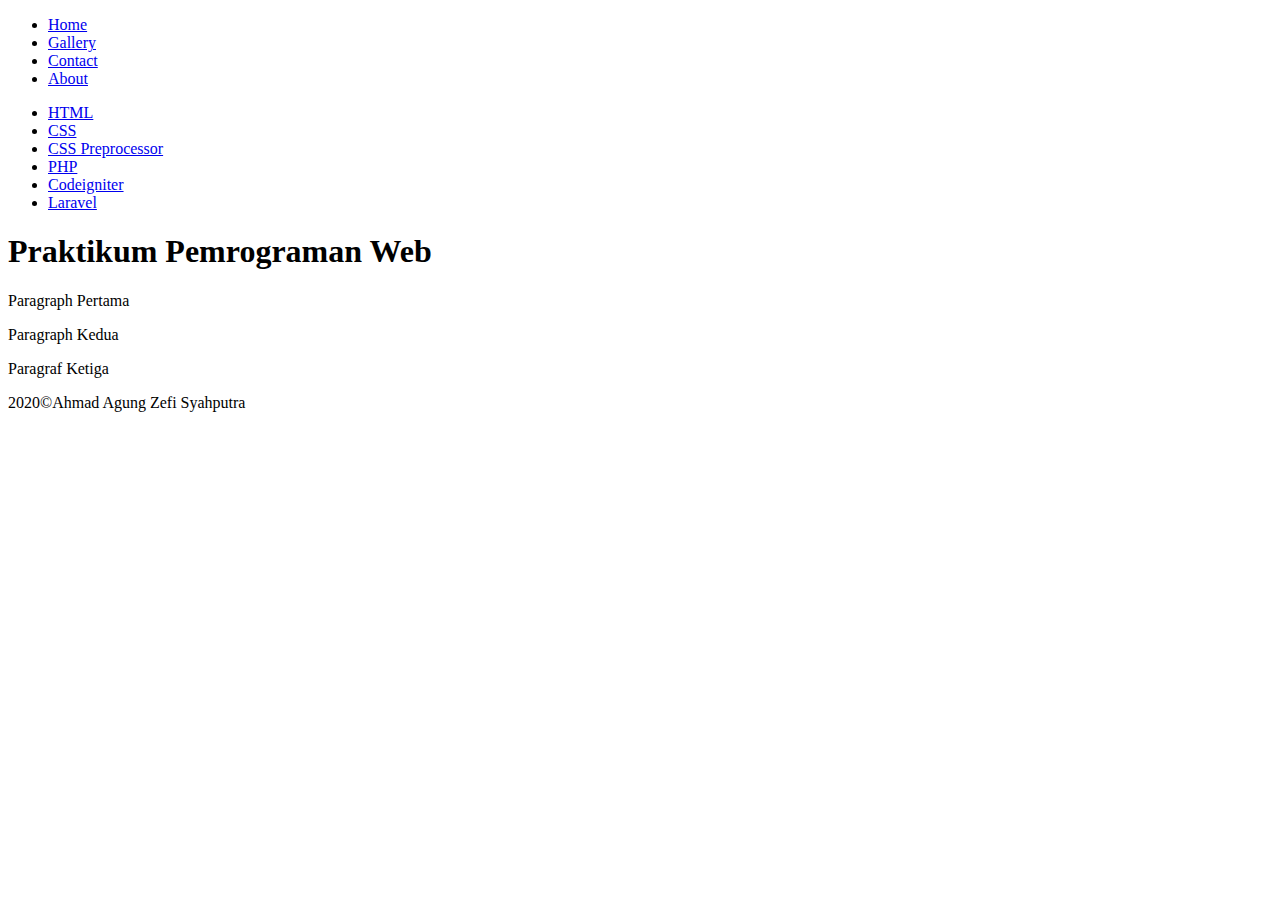
<file: index.html>
<!DOCTYPE html>
<html lang="en">
    <head>
        <title>Latihan CSS</title>
    </head>
    <body>
        <div class="navbar">
            <ul>
                <li><a href="#">Home</a></li>
                <li><a href="#">Gallery</a></li>
                <li><a href="#">Contact</a></li>
                <li><a href="#">About</a></li>
            </ul>
        </div>

        <div class="sidebar">
            <ul>
                <li><a href="#">HTML</a></li>
                <li><a href="#">CSS</a></li>
                <li><a href="#">CSS Preprocessor</a></li>
                <li><a href="#">PHP</a></li>
                <li><a href="#">Codeigniter</a></li>
                <li><a href="#">Laravel</a></li>
            </ul>
        </div>

        <div class="content">
            <h1>Praktikum Pemrograman Web</h1>
            <p>Paragraph Pertama</p>
            <p>Paragraph Kedua</p>
            <p>Paragraf Ketiga</p>
        </div>

        <div class="footer">
            <p>
                2020&copy;Ahmad Agung Zefi Syahputra
            </p>
        </div>
        
    </body>
</html>
</file>
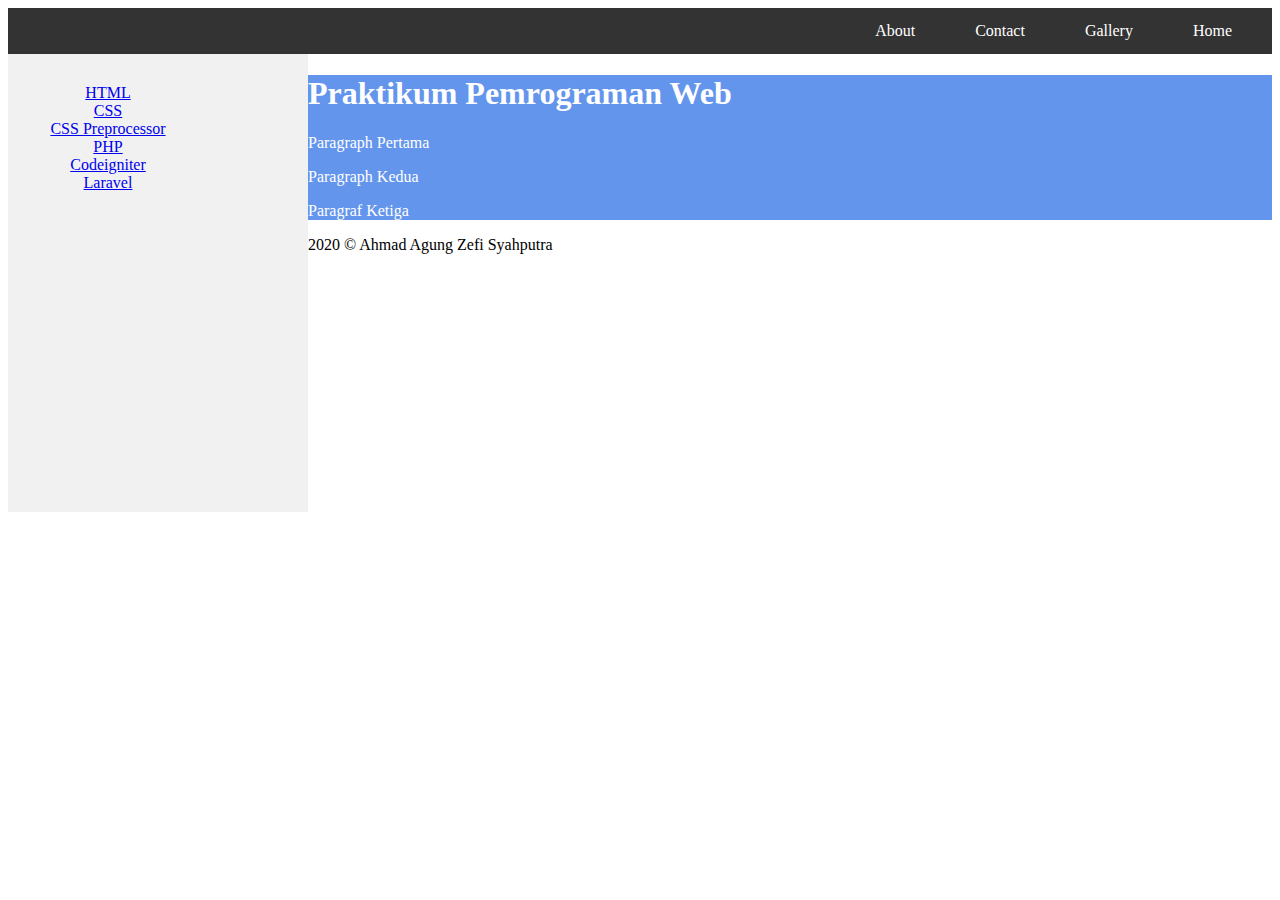
<file: Minggu 2/index.html>
<!DOCTYPE html>
<html lang="en">
    <head>
        <title>Latihan CSS</title>
        <link rel="stylesheet" type="text/css" href="variabel.css">
        <link rel="stylesheet" type="text/css" href="nested.css">
        <link rel="stylesheet" type="text/css" href="modul.css">
        <link rel="stylesheet" type="text/css" href="inheritance.css">
    </head>
    <body>
        <div class="navbar">
            <ul>
                <li><a href="#">Home</a></li>
                <li><a href="#">Gallery</a></li>
                <li><a href="#">Contact</a></li>
                <li><a href="#">About</a></li>
            </ul>
        </div>

        <div class="sidebar">
            <ul>
                <li><a href="#">HTML</a></li>
                <li><a href="#">CSS</a></li>
                <li><a href="#">CSS Preprocessor</a></li>
                <li><a href="#">PHP</a></li>
                <li><a href="#">Codeigniter</a></li>
                <li><a href="#">Laravel</a></li>
            </ul>
        </div>

        <div class="content">
            <h1>Praktikum Pemrograman Web</h1>
            <p>Paragraph Pertama</p>
            <p>Paragraph Kedua</p>
            <p>Paragraf Ketiga</p>
        </div>

        <div class="footer">
            <p>
                2020 &copy; Ahmad Agung Zefi Syahputra
            </p>
        </div>

    </body>
</html>
</file>
<file: Minggu 2/variabel.css>
.navbar ul {
  list-style-type: none;
  margin: 0;
  padding: 0;
  overflow: hidden;
  background-color: #333;
}
.navbar li {
  float: right;
  margin-right: 20px;
}
.navbar li a {
  display: block;
  color: white;
  text-align: center;
  padding: 14px 20px;
  text-decoration: none;
}
.navbar li a:hover {
  background-color: #5fdfff;
}

/*# sourceMappingURL=variabel.css.map */
</file>
<file: Minggu 2/nested.css>
.sidebar {
  float: left;
  height: auto;
  width: 300px;
  background-color: #f1f1f1;
  padding-top: 10px;
  padding-bottom: 300px;
}
.sidebar ul {
  list-style-type: none;
  padding: 0;
  width: 200px;
  text-align: center;
  background-color: #f1f1f1;
  margin-top: 20px;
  margin-bottom: 20px;
  margin-left: 0;
  margin-right: 0;
}

/*# sourceMappingURL=nested.css.map */
</file>
<file: Minggu 2/modul.css>
.content {
  background-color: cornflowerblue;
  color: white;
}

/*# sourceMappingURL=modul.css.map */
</file>
<file: Minggu 2/inheritance.css>
/*# sourceMappingURL=inheritance.css.map */
</file>
